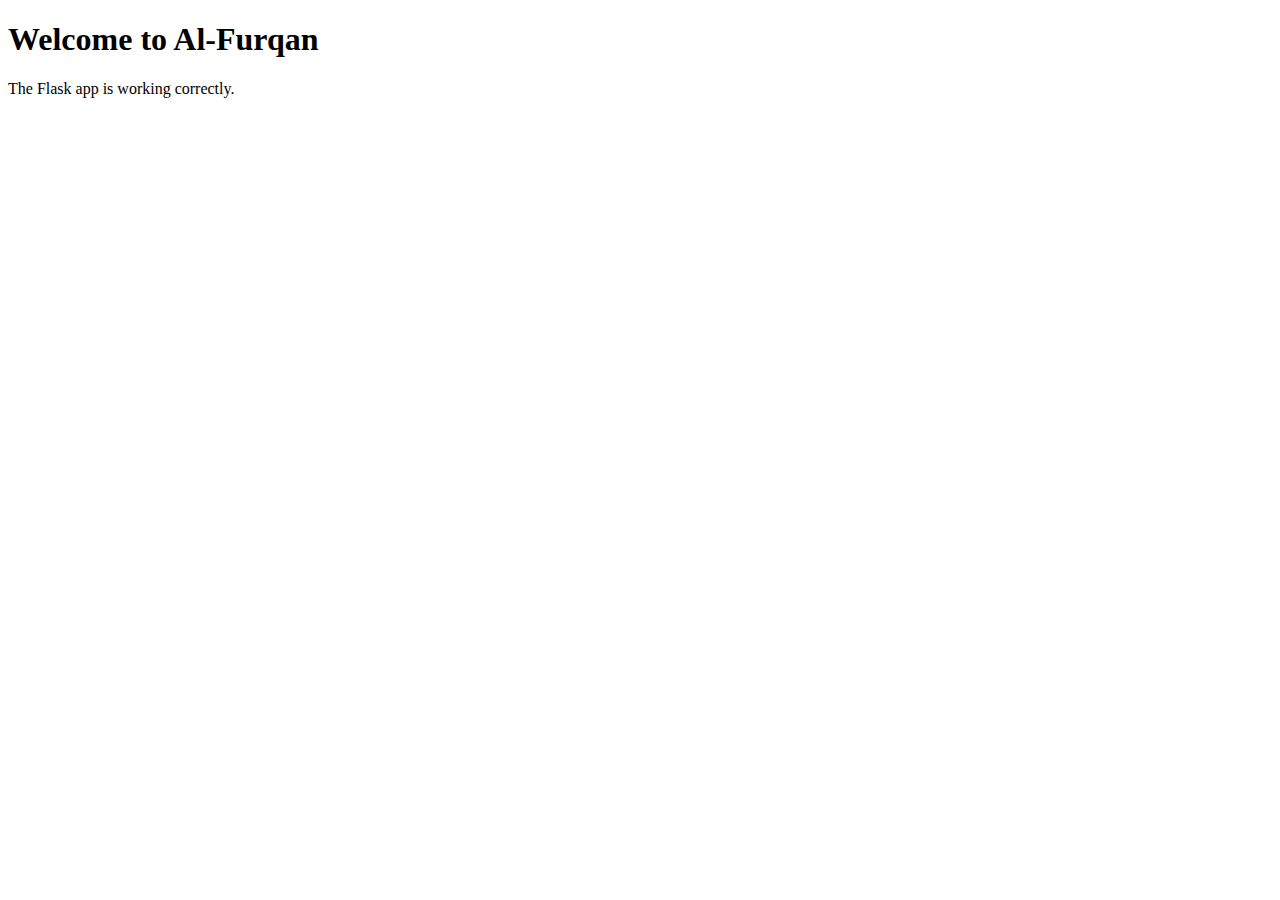
<file: templates/index.html>
<!doctype html>
<html lang="en">
<head>
  <meta charset="utf-8">
  <title>Al-Furqan</title>
</head>
<body>
  <h1>Welcome to Al-Furqan</h1>
  <p>The Flask app is working correctly.</p>
</body>
</html>
</file>
